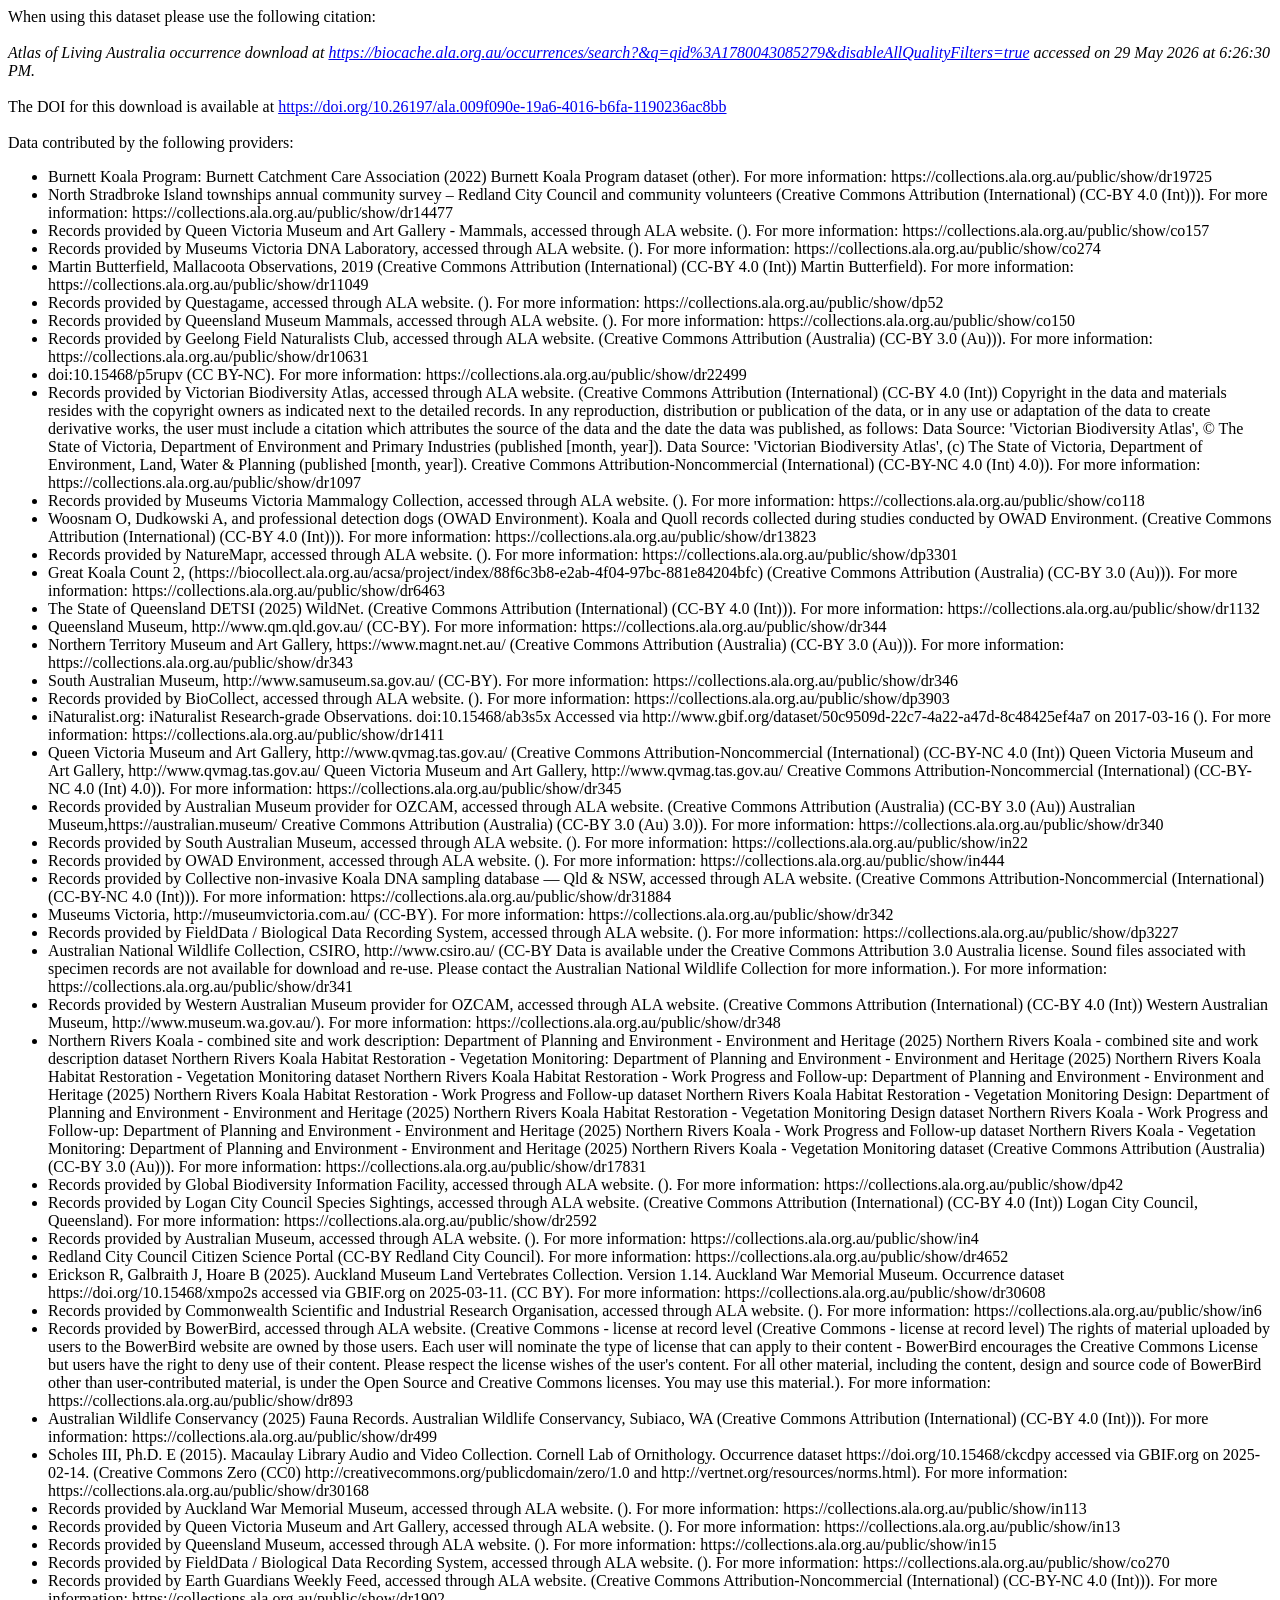
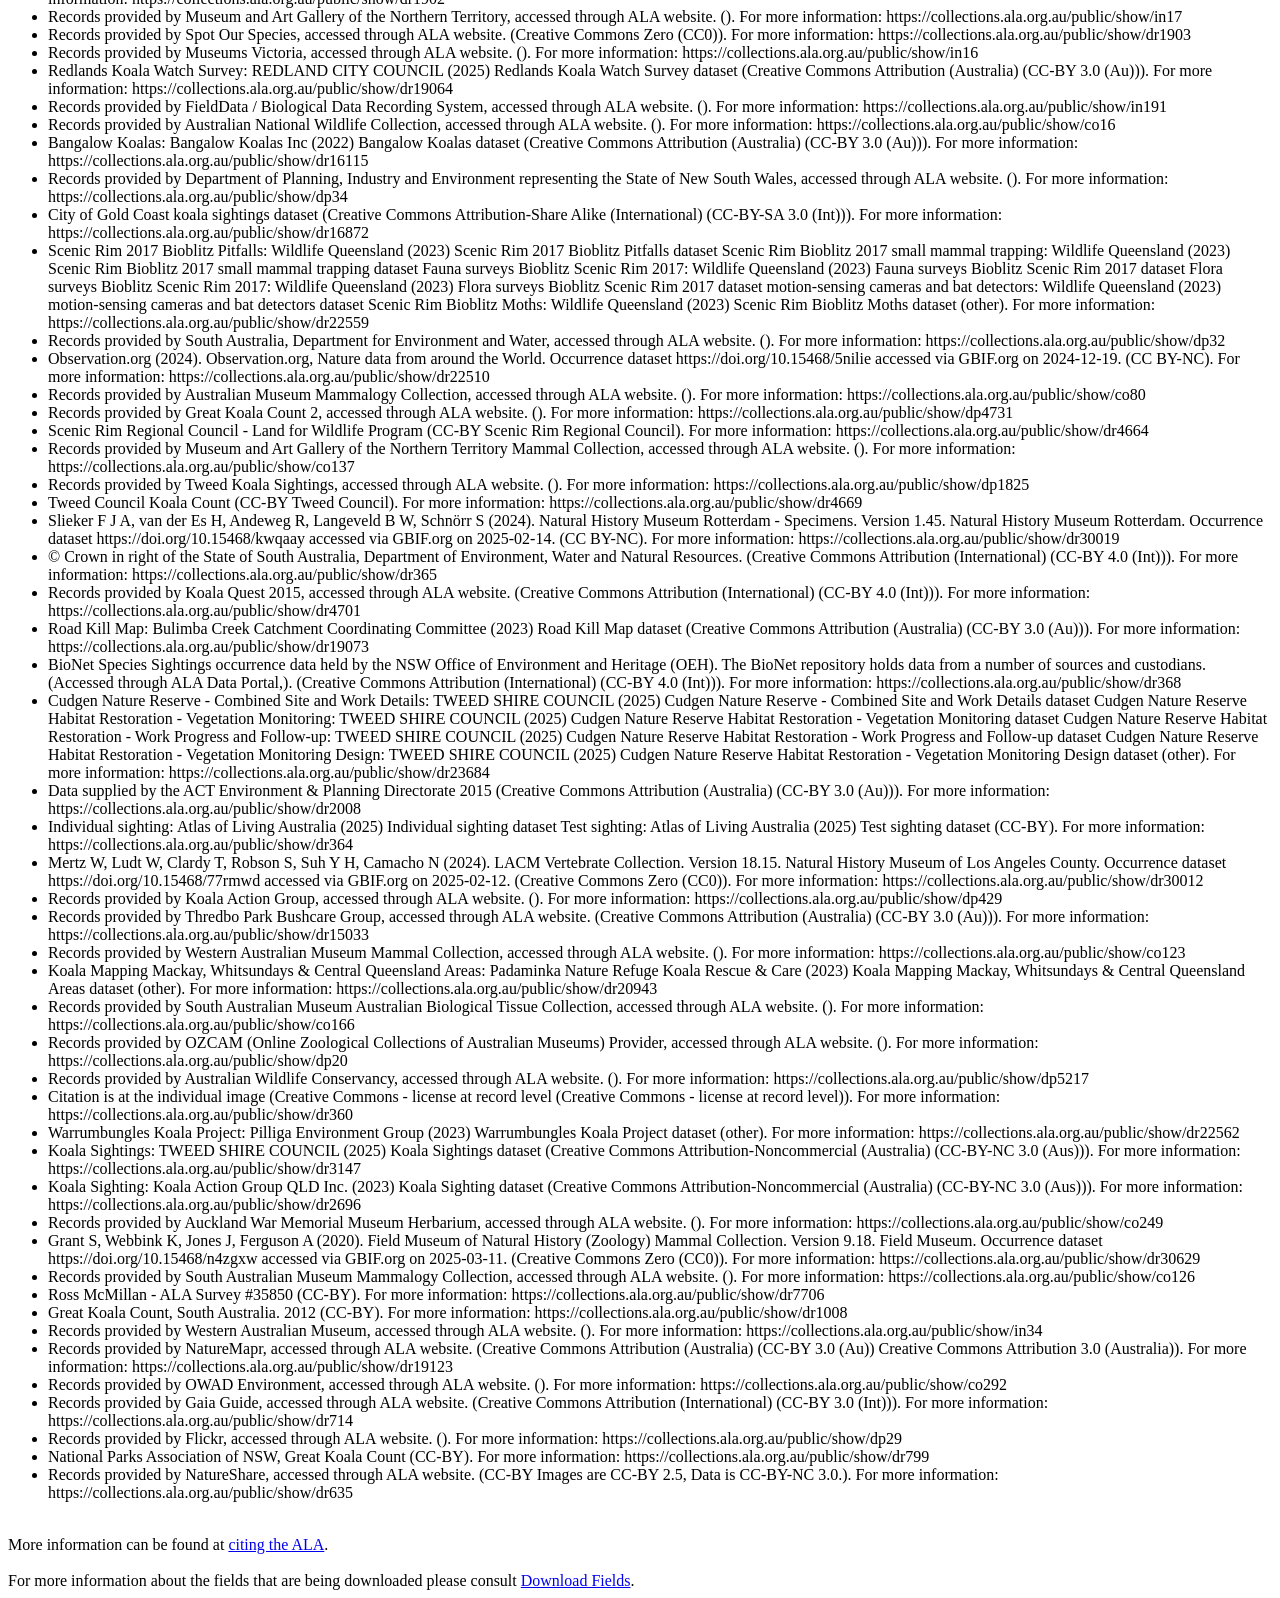
<file: data/koala/README.html>
<!DOCTYPE html>
<html lang="en">
<head>
    <meta charset="UTF-8">
    <link href="https://www.ala.org.au/commonui-bs3-2019/css/ala-styles.css" rel="stylesheet"
          media="screen,print"/>
    <!--<title>Title</title>-->
    <style>
        /* The only override we need from ala-styles.css */

        body {
            padding-top: 0px;
        }

        /* DOI - taken from GBIF */
        .doi {
            text-decoration: none;
            display: inline-block;
            font-size: 16px;
            font-weight: 500;
            padding: 4px 6px;
            white-space:nowrap;
            white-space:nowrap;
        }
        .doi-sm {
            font-size: 13px;
            padding: 2px 0;
        }
        .doi span:first-of-type {
            -webkit-transition: all .3s ease;
            transition: all .3s ease;
            background: #D5502A ;
            /*#09c;*/
            padding: 4px 6px;
            /*border-radius: 5px 0 0 5px;*/
            color: #fff;
            border-right-width: 0;
            border-color:#D5502A;
            /*#09c;*/
        }
        .doi span:last-of-type {
            color: #333;
            background: #fff;
            text-decoration: none;
            padding: 4px 6px;
            /*border-radius: 0 5px 5px 0;*/
            border-left-width: 0;
        }
        .doi span {
            border: 1px solid #adadad;
        }
        .doi:hover span:first-of-type {
            background: #D5502A;
            /*#004d66; */
            border-color: #D5502A;
            /*#004d66;*/
        }
        .doi:hover span:last-of-type {
            background: #f9f9f9;
        }

    </style>
</head>
<body>
When using this dataset please use the following citation:<br><br>
<cite>Atlas of Living Australia occurrence download at <a href='https://biocache.ala.org.au/occurrences/search?&q=qid%3A1780043085279&disableAllQualityFilters=true'>https://biocache.ala.org.au/occurrences/search?&q=qid%3A1780043085279&disableAllQualityFilters=true</a> accessed on 29 May 2026 at 6:26:30 PM.</cite> <br><br>
The DOI for this download is available at <a href='https://doi.org/10.26197/ala.009f090e-19a6-4016-b6fa-1190236ac8bb'>https://doi.org/10.26197/ala.009f090e-19a6-4016-b6fa-1190236ac8bb</a><br><br>
Data contributed by the following providers:<br>
<ul><li>Burnett Koala Program: Burnett Catchment Care Association (2022) Burnett Koala Program dataset
 (other). For more information: https://collections.ala.org.au/public/show/dr19725</li><li>North Stradbroke Island townships annual community survey – Redland City Council and community volunteers (Creative Commons Attribution (International) (CC-BY 4.0 (Int))). For more information: https://collections.ala.org.au/public/show/dr14477</li><li>Records provided by Queen Victoria Museum and Art Gallery - Mammals, accessed through ALA website. (). For more information: https://collections.ala.org.au/public/show/co157</li><li>Records provided by Museums Victoria DNA Laboratory, accessed through ALA website. (). For more information: https://collections.ala.org.au/public/show/co274</li><li>Martin Butterfield, Mallacoota Observations, 2019 (Creative Commons Attribution (International) (CC-BY 4.0 (Int)) Martin Butterfield). For more information: https://collections.ala.org.au/public/show/dr11049</li><li>Records provided by Questagame, accessed through ALA website. (). For more information: https://collections.ala.org.au/public/show/dp52</li><li>Records provided by Queensland Museum Mammals, accessed through ALA website. (). For more information: https://collections.ala.org.au/public/show/co150</li><li>Records provided by Geelong Field Naturalists Club, accessed through ALA website. (Creative Commons Attribution (Australia) (CC-BY 3.0 (Au))). For more information: https://collections.ala.org.au/public/show/dr10631</li><li>doi:10.15468/p5rupv (CC BY-NC). For more information: https://collections.ala.org.au/public/show/dr22499</li><li>Records provided by Victorian Biodiversity Atlas, accessed through ALA website. (Creative Commons Attribution (International) (CC-BY 4.0 (Int)) Copyright in the data and materials resides with the copyright owners as indicated next to the detailed records. In any reproduction, distribution or publication of the data, or in any use or adaptation of the data to create derivative works, the user must include a citation which attributes the source of the data and the date the data was published, as follows: Data Source: 'Victorian Biodiversity Atlas', © The State of Victoria, Department of Environment and Primary Industries (published [month, year]). Data Source: 'Victorian Biodiversity Atlas', (c) The State of Victoria, Department of Environment, Land, Water & Planning (published [month, year]). 
        Creative Commons Attribution-Noncommercial (International) (CC-BY-NC 4.0 (Int) 4.0)). For more information: https://collections.ala.org.au/public/show/dr1097</li><li>Records provided by Museums Victoria Mammalogy Collection, accessed through ALA website. (). For more information: https://collections.ala.org.au/public/show/co118</li><li>Woosnam O, Dudkowski A, and professional detection dogs (OWAD Environment). Koala and Quoll records collected during studies conducted by OWAD Environment. (Creative Commons Attribution (International) (CC-BY 4.0 (Int))). For more information: https://collections.ala.org.au/public/show/dr13823</li><li>Records provided by NatureMapr, accessed through ALA website. (). For more information: https://collections.ala.org.au/public/show/dp3301</li><li>Great Koala Count 2, (https://biocollect.ala.org.au/acsa/project/index/88f6c3b8-e2ab-4f04-97bc-881e84204bfc) (Creative Commons Attribution (Australia) (CC-BY 3.0 (Au))). For more information: https://collections.ala.org.au/public/show/dr6463</li><li>The State of Queensland DETSI (2025) WildNet. (Creative Commons Attribution (International) (CC-BY 4.0 (Int))). For more information: https://collections.ala.org.au/public/show/dr1132</li><li>Queensland Museum, http://www.qm.qld.gov.au/ (CC-BY). For more information: https://collections.ala.org.au/public/show/dr344</li><li>Northern Territory Museum and Art Gallery, https://www.magnt.net.au/ (Creative Commons Attribution (Australia) (CC-BY 3.0 (Au))). For more information: https://collections.ala.org.au/public/show/dr343</li><li>South Australian Museum, http://www.samuseum.sa.gov.au/ (CC-BY). For more information: https://collections.ala.org.au/public/show/dr346</li><li>Records provided by BioCollect, accessed through ALA website. (). For more information: https://collections.ala.org.au/public/show/dp3903</li><li>iNaturalist.org: iNaturalist Research-grade Observations. doi:10.15468/ab3s5x
Accessed via http://www.gbif.org/dataset/50c9509d-22c7-4a22-a47d-8c48425ef4a7 on 2017-03-16 (). For more information: https://collections.ala.org.au/public/show/dr1411</li><li>Queen Victoria Museum and Art Gallery, http://www.qvmag.tas.gov.au/ (Creative Commons Attribution-Noncommercial (International) (CC-BY-NC 4.0 (Int)) Queen Victoria Museum and Art Gallery, http://www.qvmag.tas.gov.au/ Queen Victoria Museum and Art Gallery, http://www.qvmag.tas.gov.au/ 
        Creative Commons Attribution-Noncommercial (International) (CC-BY-NC 4.0 (Int) 4.0)). For more information: https://collections.ala.org.au/public/show/dr345</li><li>Records provided by Australian Museum provider for OZCAM, accessed through ALA website. (Creative Commons Attribution (Australia) (CC-BY 3.0 (Au)) Australian Museum,https://australian.museum/ Creative Commons Attribution (Australia) (CC-BY 3.0 (Au) 3.0)). For more information: https://collections.ala.org.au/public/show/dr340</li><li>Records provided by South Australian Museum, accessed through ALA website. (). For more information: https://collections.ala.org.au/public/show/in22</li><li>Records provided by OWAD Environment, accessed through ALA website. (). For more information: https://collections.ala.org.au/public/show/in444</li><li>Records provided by Collective non-invasive Koala DNA sampling database — Qld & NSW, accessed through ALA website. (Creative Commons Attribution-Noncommercial (International) (CC-BY-NC 4.0 (Int))). For more information: https://collections.ala.org.au/public/show/dr31884</li><li>Museums Victoria, http://museumvictoria.com.au/ (CC-BY). For more information: https://collections.ala.org.au/public/show/dr342</li><li>Records provided by FieldData / Biological Data Recording System, accessed through ALA website. (). For more information: https://collections.ala.org.au/public/show/dp3227</li><li>Australian National Wildlife Collection, CSIRO, http://www.csiro.au/ (CC-BY Data is available under the Creative Commons Attribution 3.0 Australia license.  Sound files associated with specimen records are not available for download and re-use. Please contact the Australian National Wildlife Collection for more information.). For more information: https://collections.ala.org.au/public/show/dr341</li><li>Records provided by Western Australian Museum provider for OZCAM, accessed through ALA website. (Creative Commons Attribution (International) (CC-BY 4.0 (Int)) Western Australian Museum, http://www.museum.wa.gov.au/). For more information: https://collections.ala.org.au/public/show/dr348</li><li>Northern Rivers Koala - combined site and work description: Department of Planning and Environment - Environment and Heritage (2025) Northern Rivers Koala - combined site and work description dataset
Northern Rivers Koala Habitat Restoration - Vegetation Monitoring: Department of Planning and Environment - Environment and Heritage (2025) Northern Rivers Koala Habitat Restoration - Vegetation Monitoring dataset
Northern Rivers Koala Habitat Restoration - Work Progress and Follow-up: Department of Planning and Environment - Environment and Heritage (2025) Northern Rivers Koala Habitat Restoration - Work Progress and Follow-up dataset
Northern Rivers Koala Habitat Restoration - Vegetation Monitoring Design: Department of Planning and Environment - Environment and Heritage (2025) Northern Rivers Koala Habitat Restoration - Vegetation Monitoring Design dataset
Northern Rivers Koala - Work Progress and Follow-up: Department of Planning and Environment - Environment and Heritage (2025) Northern Rivers Koala - Work Progress and Follow-up dataset
Northern Rivers Koala - Vegetation Monitoring: Department of Planning and Environment - Environment and Heritage (2025) Northern Rivers Koala - Vegetation Monitoring dataset
 (Creative Commons Attribution (Australia) (CC-BY 3.0 (Au))). For more information: https://collections.ala.org.au/public/show/dr17831</li><li>Records provided by Global Biodiversity Information Facility, accessed through ALA website. (). For more information: https://collections.ala.org.au/public/show/dp42</li><li>Records provided by Logan City Council Species Sightings, accessed through ALA website. (Creative Commons Attribution (International) (CC-BY 4.0 (Int)) Logan City Council, Queensland). For more information: https://collections.ala.org.au/public/show/dr2592</li><li>Records provided by Australian Museum, accessed through ALA website. (). For more information: https://collections.ala.org.au/public/show/in4</li><li>Redland City Council Citizen Science Portal (CC-BY Redland City Council). For more information: https://collections.ala.org.au/public/show/dr4652</li><li>Erickson R, Galbraith J, Hoare B (2025). Auckland Museum Land Vertebrates Collection. Version 1.14. Auckland War Memorial Museum. Occurrence dataset https://doi.org/10.15468/xmpo2s accessed via GBIF.org on 2025-03-11. (CC BY). For more information: https://collections.ala.org.au/public/show/dr30608</li><li>Records provided by Commonwealth Scientific and Industrial Research Organisation, accessed through ALA website. (). For more information: https://collections.ala.org.au/public/show/in6</li><li>Records provided by BowerBird, accessed through ALA website. (Creative Commons - license at record level (Creative Commons - license at record level) The rights of material uploaded by users to the BowerBird website are owned by those users. Each user will nominate the type of license that can apply to their content - BowerBird encourages the Creative Commons License but users have the right to deny use of their content. Please respect the license wishes of the user's content.

For all other material, including the content, design and source code of BowerBird other than user-contributed material, is under the Open Source and Creative Commons licenses. You may use this material.). For more information: https://collections.ala.org.au/public/show/dr893</li><li>Australian Wildlife Conservancy (2025) Fauna Records. Australian Wildlife Conservancy, Subiaco, WA (Creative Commons Attribution (International) (CC-BY 4.0 (Int))). For more information: https://collections.ala.org.au/public/show/dr499</li><li>Scholes III, Ph.D. E (2015). Macaulay Library Audio and Video Collection. Cornell Lab of Ornithology. Occurrence dataset https://doi.org/10.15468/ckcdpy accessed via GBIF.org on 2025-02-14. (Creative Commons Zero (CC0) http://creativecommons.org/publicdomain/zero/1.0 and http://vertnet.org/resources/norms.html). For more information: https://collections.ala.org.au/public/show/dr30168</li><li>Records provided by Auckland War Memorial Museum, accessed through ALA website. (). For more information: https://collections.ala.org.au/public/show/in113</li><li>Records provided by Queen Victoria Museum and Art Gallery, accessed through ALA website. (). For more information: https://collections.ala.org.au/public/show/in13</li><li>Records provided by Queensland Museum, accessed through ALA website. (). For more information: https://collections.ala.org.au/public/show/in15</li><li>Records provided by FieldData / Biological Data Recording System, accessed through ALA website. (). For more information: https://collections.ala.org.au/public/show/co270</li><li>Records provided by Earth Guardians Weekly Feed, accessed through ALA website. (Creative Commons Attribution-Noncommercial (International) (CC-BY-NC 4.0 (Int))). For more information: https://collections.ala.org.au/public/show/dr1902</li><li>Records provided by Museum and Art Gallery of the Northern Territory, accessed through ALA website. (). For more information: https://collections.ala.org.au/public/show/in17</li><li>Records provided by Spot Our Species, accessed through ALA website. (Creative Commons Zero (CC0)). For more information: https://collections.ala.org.au/public/show/dr1903</li><li>Records provided by Museums Victoria, accessed through ALA website. (). For more information: https://collections.ala.org.au/public/show/in16</li><li>Redlands Koala Watch Survey: REDLAND CITY COUNCIL (2025) Redlands Koala Watch Survey dataset
 (Creative Commons Attribution (Australia) (CC-BY 3.0 (Au))). For more information: https://collections.ala.org.au/public/show/dr19064</li><li>Records provided by FieldData / Biological Data Recording System, accessed through ALA website. (). For more information: https://collections.ala.org.au/public/show/in191</li><li>Records provided by Australian National Wildlife Collection, accessed through ALA website. (). For more information: https://collections.ala.org.au/public/show/co16</li><li>Bangalow Koalas: Bangalow Koalas Inc (2022) Bangalow Koalas dataset
 (Creative Commons Attribution (Australia) (CC-BY 3.0 (Au))). For more information: https://collections.ala.org.au/public/show/dr16115</li><li>Records provided by Department of Planning, Industry and Environment representing the State of New South Wales, accessed through ALA website. (). For more information: https://collections.ala.org.au/public/show/dp34</li><li>City of Gold Coast koala sightings dataset (Creative Commons Attribution-Share Alike (International) (CC-BY-SA 3.0 (Int))). For more information: https://collections.ala.org.au/public/show/dr16872</li><li>Scenic Rim 2017 Bioblitz Pitfalls: Wildlife Queensland (2023) Scenic Rim 2017 Bioblitz Pitfalls dataset
Scenic Rim Bioblitz 2017 small mammal trapping: Wildlife Queensland (2023) Scenic Rim Bioblitz 2017 small mammal trapping dataset
Fauna surveys Bioblitz Scenic Rim 2017: Wildlife Queensland (2023) Fauna surveys Bioblitz Scenic Rim 2017 dataset
Flora surveys Bioblitz Scenic Rim 2017: Wildlife Queensland (2023) Flora surveys Bioblitz Scenic Rim 2017 dataset
motion-sensing cameras and bat detectors: Wildlife Queensland (2023) motion-sensing cameras and bat detectors dataset
Scenic Rim Bioblitz Moths: Wildlife Queensland (2023) Scenic Rim Bioblitz Moths dataset
 (other). For more information: https://collections.ala.org.au/public/show/dr22559</li><li>Records provided by South Australia, Department for Environment and Water, accessed through ALA website. (). For more information: https://collections.ala.org.au/public/show/dp32</li><li>Observation.org (2024). Observation.org, Nature data from around the World. Occurrence dataset https://doi.org/10.15468/5nilie accessed via GBIF.org on 2024-12-19. (CC BY-NC). For more information: https://collections.ala.org.au/public/show/dr22510</li><li>Records provided by Australian Museum Mammalogy Collection, accessed through ALA website. (). For more information: https://collections.ala.org.au/public/show/co80</li><li>Records provided by Great Koala Count 2, accessed through ALA website. (). For more information: https://collections.ala.org.au/public/show/dp4731</li><li>Scenic Rim Regional Council - Land for Wildlife Program (CC-BY Scenic Rim Regional Council). For more information: https://collections.ala.org.au/public/show/dr4664</li><li>Records provided by Museum and Art Gallery of the Northern Territory Mammal Collection, accessed through ALA website. (). For more information: https://collections.ala.org.au/public/show/co137</li><li>Records provided by Tweed Koala Sightings, accessed through ALA website. (). For more information: https://collections.ala.org.au/public/show/dp1825</li><li>Tweed Council Koala Count (CC-BY Tweed Council). For more information: https://collections.ala.org.au/public/show/dr4669</li><li>Slieker F J A, van der Es H, Andeweg R, Langeveld B W, Schnörr S (2024). Natural History Museum Rotterdam - Specimens. Version 1.45. Natural History Museum Rotterdam. Occurrence dataset https://doi.org/10.15468/kwqaay accessed via GBIF.org on 2025-02-14. (CC BY-NC). For more information: https://collections.ala.org.au/public/show/dr30019</li><li>© Crown in right of the State of South Australia, Department of Environment, Water and Natural Resources. (Creative Commons Attribution (International) (CC-BY 4.0 (Int))). For more information: https://collections.ala.org.au/public/show/dr365</li><li>Records provided by Koala Quest 2015, accessed through ALA website. (Creative Commons Attribution (International) (CC-BY 4.0 (Int))). For more information: https://collections.ala.org.au/public/show/dr4701</li><li>Road Kill Map: Bulimba Creek Catchment Coordinating Committee (2023) Road Kill Map dataset
 (Creative Commons Attribution (Australia) (CC-BY 3.0 (Au))). For more information: https://collections.ala.org.au/public/show/dr19073</li><li>BioNet Species Sightings occurrence data held by the NSW Office of Environment and Heritage (OEH).   The BioNet repository holds data from a number of sources and custodians. (Accessed through ALA Data Portal,<Date of Access>). (Creative Commons Attribution (International) (CC-BY 4.0 (Int))). For more information: https://collections.ala.org.au/public/show/dr368</li><li>Cudgen Nature Reserve - Combined Site and Work Details: TWEED SHIRE COUNCIL (2025) Cudgen Nature Reserve - Combined Site and Work Details dataset
Cudgen Nature Reserve Habitat Restoration - Vegetation Monitoring: TWEED SHIRE COUNCIL (2025) Cudgen Nature Reserve Habitat Restoration - Vegetation Monitoring dataset
Cudgen Nature Reserve Habitat Restoration - Work Progress and Follow-up: TWEED SHIRE COUNCIL (2025) Cudgen Nature Reserve Habitat Restoration - Work Progress and Follow-up dataset
Cudgen Nature Reserve Habitat Restoration - Vegetation Monitoring Design: TWEED SHIRE COUNCIL (2025) Cudgen Nature Reserve Habitat Restoration - Vegetation Monitoring Design dataset
 (other). For more information: https://collections.ala.org.au/public/show/dr23684</li><li>Data supplied by the ACT Environment & Planning Directorate 2015 (Creative Commons Attribution (Australia) (CC-BY 3.0 (Au))). For more information: https://collections.ala.org.au/public/show/dr2008</li><li>Individual sighting: Atlas of Living Australia (2025) Individual sighting dataset
Test sighting: Atlas of Living Australia (2025) Test sighting dataset
 (CC-BY). For more information: https://collections.ala.org.au/public/show/dr364</li><li>Mertz W, Ludt W, Clardy T, Robson S, Suh Y H, Camacho N (2024). LACM Vertebrate Collection. Version 18.15. Natural History Museum of Los Angeles County. Occurrence dataset https://doi.org/10.15468/77rmwd accessed via GBIF.org on 2025-02-12. (Creative Commons Zero (CC0)). For more information: https://collections.ala.org.au/public/show/dr30012</li><li>Records provided by Koala Action Group, accessed through ALA website. (). For more information: https://collections.ala.org.au/public/show/dp429</li><li>Records provided by Thredbo Park Bushcare Group, accessed through ALA website. (Creative Commons Attribution (Australia) (CC-BY 3.0 (Au))). For more information: https://collections.ala.org.au/public/show/dr15033</li><li>Records provided by Western Australian Museum Mammal Collection, accessed through ALA website. (). For more information: https://collections.ala.org.au/public/show/co123</li><li>Koala Mapping Mackay, Whitsundays & Central Queensland Areas: Padaminka Nature Refuge Koala Rescue & Care (2023) Koala Mapping Mackay, Whitsundays & Central Queensland Areas dataset
 (other). For more information: https://collections.ala.org.au/public/show/dr20943</li><li>Records provided by South Australian Museum Australian Biological Tissue Collection, accessed through ALA website. (). For more information: https://collections.ala.org.au/public/show/co166</li><li>Records provided by OZCAM (Online Zoological Collections of Australian Museums) Provider, accessed through ALA website. (). For more information: https://collections.ala.org.au/public/show/dp20</li><li>Records provided by Australian Wildlife Conservancy, accessed through ALA website. (). For more information: https://collections.ala.org.au/public/show/dp5217</li><li>Citation is at the individual image (Creative Commons - license at record level (Creative Commons - license at record level)). For more information: https://collections.ala.org.au/public/show/dr360</li><li>Warrumbungles Koala Project: Pilliga Environment Group (2023) Warrumbungles Koala Project dataset
 (other). For more information: https://collections.ala.org.au/public/show/dr22562</li><li>Koala Sightings: TWEED SHIRE COUNCIL (2025) Koala Sightings dataset
 (Creative Commons Attribution-Noncommercial (Australia) (CC-BY-NC 3.0 (Aus))). For more information: https://collections.ala.org.au/public/show/dr3147</li><li>Koala Sighting: Koala Action Group QLD Inc. (2023) Koala Sighting dataset
 (Creative Commons Attribution-Noncommercial (Australia) (CC-BY-NC 3.0 (Aus))). For more information: https://collections.ala.org.au/public/show/dr2696</li><li>Records provided by Auckland War Memorial Museum  Herbarium, accessed through ALA website. (). For more information: https://collections.ala.org.au/public/show/co249</li><li>Grant S, Webbink K, Jones J, Ferguson A (2020). Field Museum of Natural History (Zoology) Mammal Collection. Version 9.18. Field Museum. Occurrence dataset https://doi.org/10.15468/n4zgxw accessed via GBIF.org on 2025-03-11. (Creative Commons Zero (CC0)). For more information: https://collections.ala.org.au/public/show/dr30629</li><li>Records provided by South Australian Museum Mammalogy Collection, accessed through ALA website. (). For more information: https://collections.ala.org.au/public/show/co126</li><li>Ross McMillan - ALA Survey #35850 (CC-BY). For more information: https://collections.ala.org.au/public/show/dr7706</li><li>Great Koala Count, South Australia. 2012 (CC-BY). For more information: https://collections.ala.org.au/public/show/dr1008</li><li>Records provided by Western Australian Museum, accessed through ALA website. (). For more information: https://collections.ala.org.au/public/show/in34</li><li>Records provided by NatureMapr, accessed through ALA website. (Creative Commons Attribution (Australia) (CC-BY 3.0 (Au)) Creative Commons Attribution 3.0 (Australia)). For more information: https://collections.ala.org.au/public/show/dr19123</li><li>Records provided by OWAD Environment, accessed through ALA website. (). For more information: https://collections.ala.org.au/public/show/co292</li><li>Records provided by Gaia Guide, accessed through ALA website. (Creative Commons Attribution (International) (CC-BY 3.0 (Int))). For more information: https://collections.ala.org.au/public/show/dr714</li><li>Records provided by Flickr, accessed through ALA website. (). For more information: https://collections.ala.org.au/public/show/dp29</li><li>National Parks Association of NSW, Great Koala Count (CC-BY). For more information: https://collections.ala.org.au/public/show/dr799</li><li>Records provided by NatureShare, accessed through ALA website. (CC-BY Images are CC-BY 2.5, Data is CC-BY-NC 3.0.). For more information: https://collections.ala.org.au/public/show/dr635</li></ul><br>
More information can be found at <a href="https://support.ala.org.au/support/solutions/articles/6000261662-citing-the-ala">citing the ALA</a>.<br><br>
</body>
</html>
For more information about the fields that are being downloaded please consult <a href='headings.csv'>Download Fields</a>.
</file>
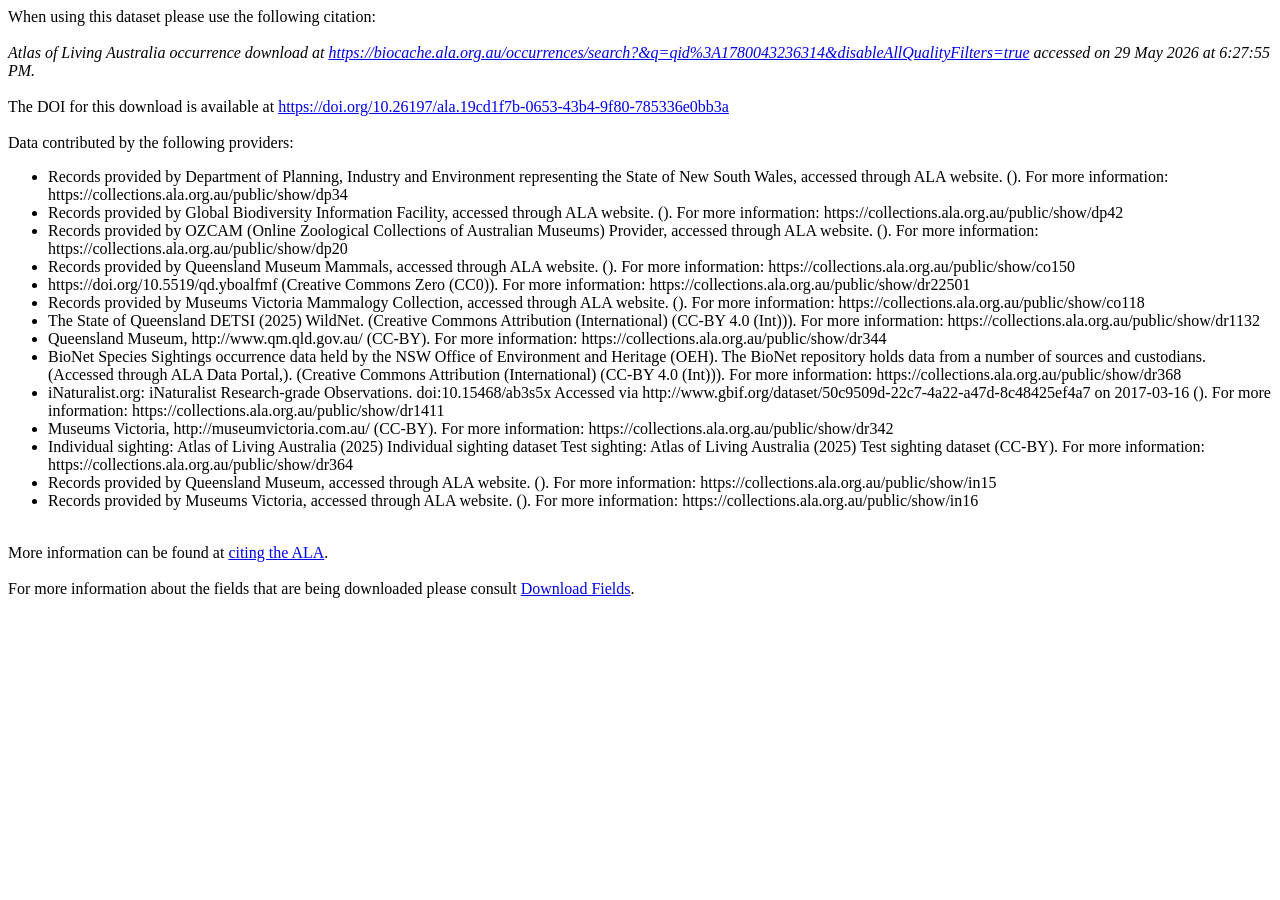
<file: data/wombat/README.html>
<!DOCTYPE html>
<html lang="en">
<head>
    <meta charset="UTF-8">
    <link href="https://www.ala.org.au/commonui-bs3-2019/css/ala-styles.css" rel="stylesheet"
          media="screen,print"/>
    <!--<title>Title</title>-->
    <style>
        /* The only override we need from ala-styles.css */

        body {
            padding-top: 0px;
        }

        /* DOI - taken from GBIF */
        .doi {
            text-decoration: none;
            display: inline-block;
            font-size: 16px;
            font-weight: 500;
            padding: 4px 6px;
            white-space:nowrap;
            white-space:nowrap;
        }
        .doi-sm {
            font-size: 13px;
            padding: 2px 0;
        }
        .doi span:first-of-type {
            -webkit-transition: all .3s ease;
            transition: all .3s ease;
            background: #D5502A ;
            /*#09c;*/
            padding: 4px 6px;
            /*border-radius: 5px 0 0 5px;*/
            color: #fff;
            border-right-width: 0;
            border-color:#D5502A;
            /*#09c;*/
        }
        .doi span:last-of-type {
            color: #333;
            background: #fff;
            text-decoration: none;
            padding: 4px 6px;
            /*border-radius: 0 5px 5px 0;*/
            border-left-width: 0;
        }
        .doi span {
            border: 1px solid #adadad;
        }
        .doi:hover span:first-of-type {
            background: #D5502A;
            /*#004d66; */
            border-color: #D5502A;
            /*#004d66;*/
        }
        .doi:hover span:last-of-type {
            background: #f9f9f9;
        }

    </style>
</head>
<body>
When using this dataset please use the following citation:<br><br>
<cite>Atlas of Living Australia occurrence download at <a href='https://biocache.ala.org.au/occurrences/search?&q=qid%3A1780043236314&disableAllQualityFilters=true'>https://biocache.ala.org.au/occurrences/search?&q=qid%3A1780043236314&disableAllQualityFilters=true</a> accessed on 29 May 2026 at 6:27:55 PM.</cite> <br><br>
The DOI for this download is available at <a href='https://doi.org/10.26197/ala.19cd1f7b-0653-43b4-9f80-785336e0bb3a'>https://doi.org/10.26197/ala.19cd1f7b-0653-43b4-9f80-785336e0bb3a</a><br><br>
Data contributed by the following providers:<br>
<ul><li>Records provided by Department of Planning, Industry and Environment representing the State of New South Wales, accessed through ALA website. (). For more information: https://collections.ala.org.au/public/show/dp34</li><li>Records provided by Global Biodiversity Information Facility, accessed through ALA website. (). For more information: https://collections.ala.org.au/public/show/dp42</li><li>Records provided by OZCAM (Online Zoological Collections of Australian Museums) Provider, accessed through ALA website. (). For more information: https://collections.ala.org.au/public/show/dp20</li><li>Records provided by Queensland Museum Mammals, accessed through ALA website. (). For more information: https://collections.ala.org.au/public/show/co150</li><li>https://doi.org/10.5519/qd.yboalfmf (Creative Commons Zero (CC0)). For more information: https://collections.ala.org.au/public/show/dr22501</li><li>Records provided by Museums Victoria Mammalogy Collection, accessed through ALA website. (). For more information: https://collections.ala.org.au/public/show/co118</li><li>The State of Queensland DETSI (2025) WildNet. (Creative Commons Attribution (International) (CC-BY 4.0 (Int))). For more information: https://collections.ala.org.au/public/show/dr1132</li><li>Queensland Museum, http://www.qm.qld.gov.au/ (CC-BY). For more information: https://collections.ala.org.au/public/show/dr344</li><li>BioNet Species Sightings occurrence data held by the NSW Office of Environment and Heritage (OEH).   The BioNet repository holds data from a number of sources and custodians. (Accessed through ALA Data Portal,<Date of Access>). (Creative Commons Attribution (International) (CC-BY 4.0 (Int))). For more information: https://collections.ala.org.au/public/show/dr368</li><li>iNaturalist.org: iNaturalist Research-grade Observations. doi:10.15468/ab3s5x
Accessed via http://www.gbif.org/dataset/50c9509d-22c7-4a22-a47d-8c48425ef4a7 on 2017-03-16 (). For more information: https://collections.ala.org.au/public/show/dr1411</li><li>Museums Victoria, http://museumvictoria.com.au/ (CC-BY). For more information: https://collections.ala.org.au/public/show/dr342</li><li>Individual sighting: Atlas of Living Australia (2025) Individual sighting dataset
Test sighting: Atlas of Living Australia (2025) Test sighting dataset
 (CC-BY). For more information: https://collections.ala.org.au/public/show/dr364</li><li>Records provided by Queensland Museum, accessed through ALA website. (). For more information: https://collections.ala.org.au/public/show/in15</li><li>Records provided by Museums Victoria, accessed through ALA website. (). For more information: https://collections.ala.org.au/public/show/in16</li></ul><br>
More information can be found at <a href="https://support.ala.org.au/support/solutions/articles/6000261662-citing-the-ala">citing the ALA</a>.<br><br>
</body>
</html>
For more information about the fields that are being downloaded please consult <a href='headings.csv'>Download Fields</a>.
</file>
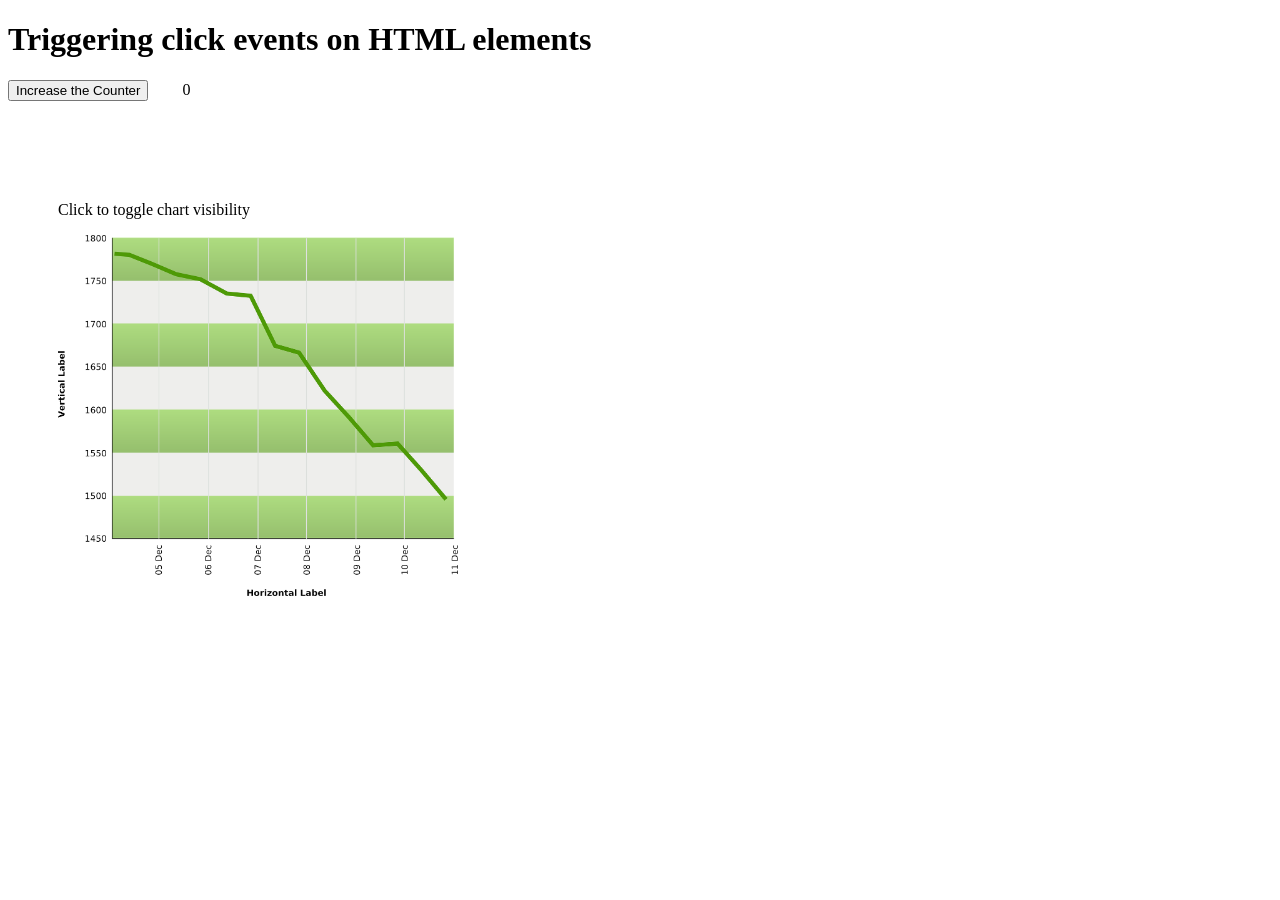
<file: Studio Codes (week 7)/Studio Codes (week 7)/Part A - Intro to javascript/events.html>
<!DOCTYPE html>
<html lang="en">
<head>
	<meta charset="UTF-8">
    <title>Triggering Events in HTML</title>

    <!-- The style sheet applied to this document. -->
    <link rel="stylesheet" href="events.css">
</head>
<body>
    <h1>Triggering click events on HTML elements</h1>

    <!-- A click on this button will trigger an event. -->
    <button id="incrementButton">Increase the Counter</button>
    <!-- The text and the numberOfClicks attribute of this span change when the button is clicked. -->
    <span id="counter" numberOfClicks="0">0</span>

    <div class="chartContainer">
	    <p id="chartToggle">Click to toggle chart visibility</p>
        <img src="images/toggle.png" id="chart1">
    </div>

    <!-- This .js file is loaded and run after all other elements are loaded.   -->
    <script src="events.js"></script>
</body>
</html>
</file>
<file: Studio Codes (week 7)/Studio Codes (week 7)/Part A - Intro to javascript/events.css>
#counter {
    margin-left: 30px;
}

.chartContainer {
    margin-left: 50px;
    margin-top: 100px;
}

img {
    width: 400px;
}
</file>
